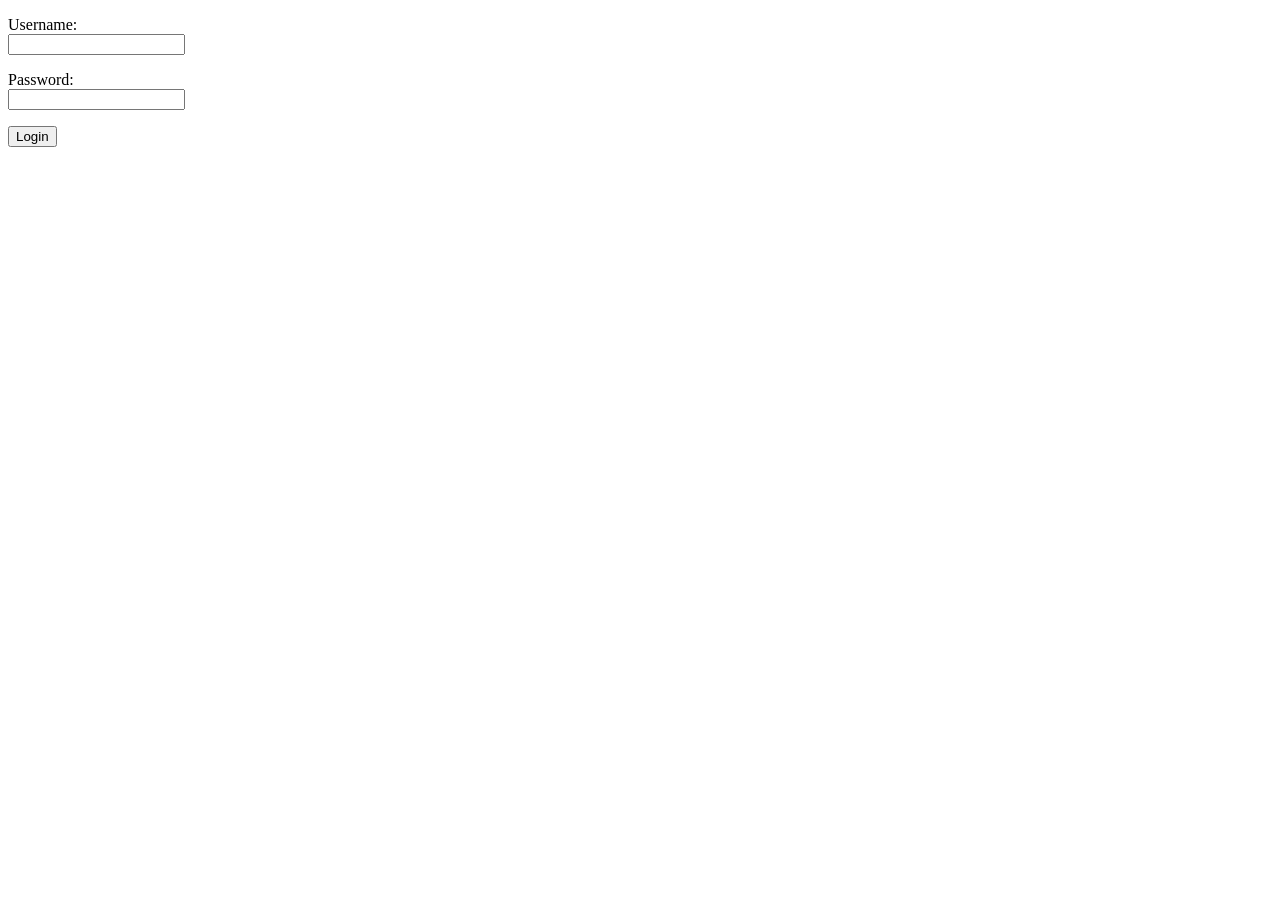
<file: target/tweeter/login.html>
<!DOCTYPE html>
<html xmlns="http://www.w3.org/1999/xhtml">
<head>
    <title>Login</title>
</head>
<body>
<form method="POST" action="j_security_check" >
    <p>
        <span>Username:</span>
        <br />
        <input type="text"  name= "j_username" >
    </p>
    <p>
        <span>Password:</span>
        <br />
        <input type="password"  name= "j_password" >
    </p>
    <p>
        <input type="submit" value="Login">
    </p>
</form>
</body>
</file>
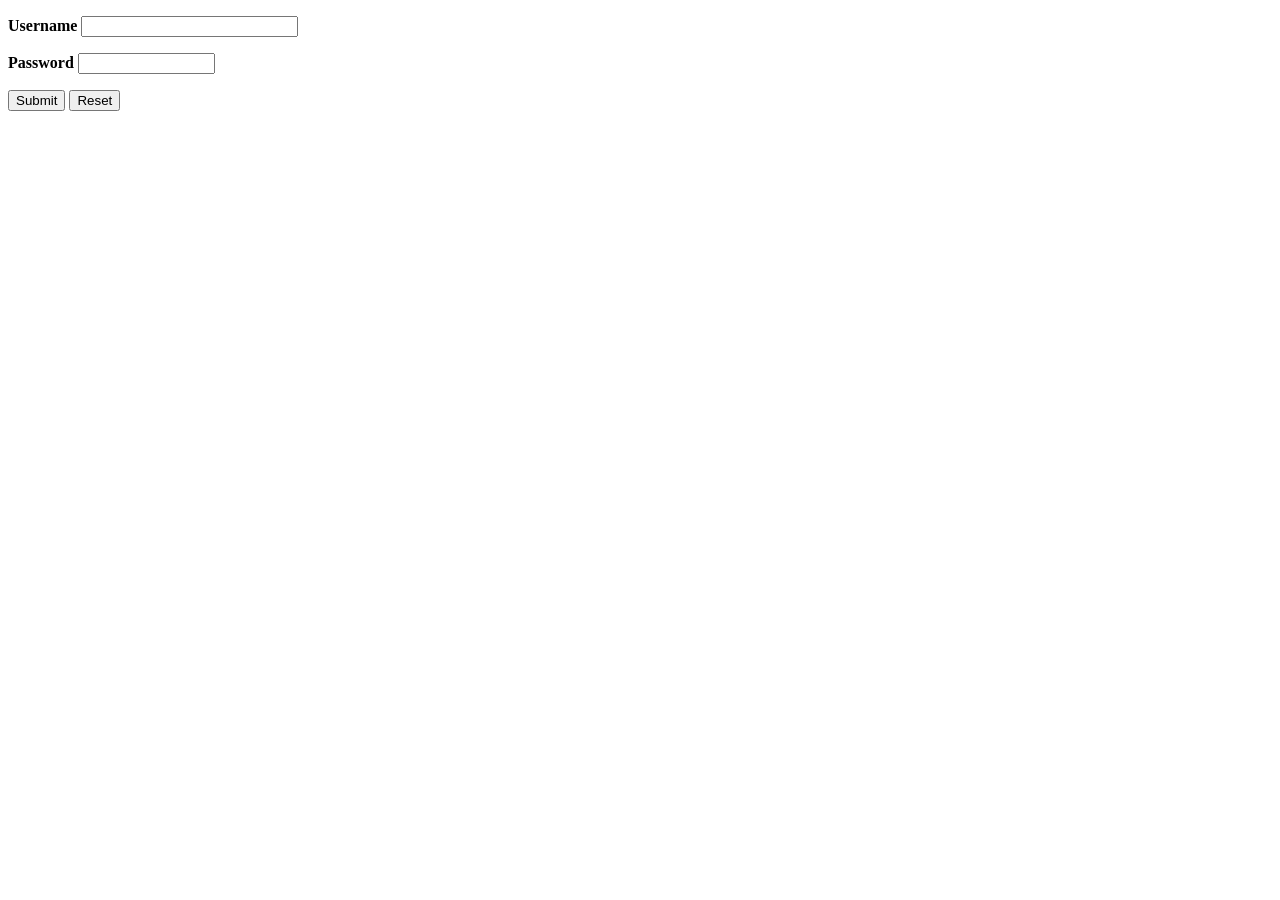
<file: Project/tweeter/target/tweeter/login.html>
<!DOCTYPE html>
<html>
<body>

<form action="j_security_check" method="post">
    <p>
        <strong>Username</strong>
        <input type="text" name="j_username" size="25" />
    </p>
    <p>
        <strong>Password</strong>
        <input type="password" size="15" name="j_password" />
    </p>
    <p>
        <input type="submit" value="Submit" />
        <input type="reset" value="Reset" />
    </p>
</form>
</body>
</html>
</file>
